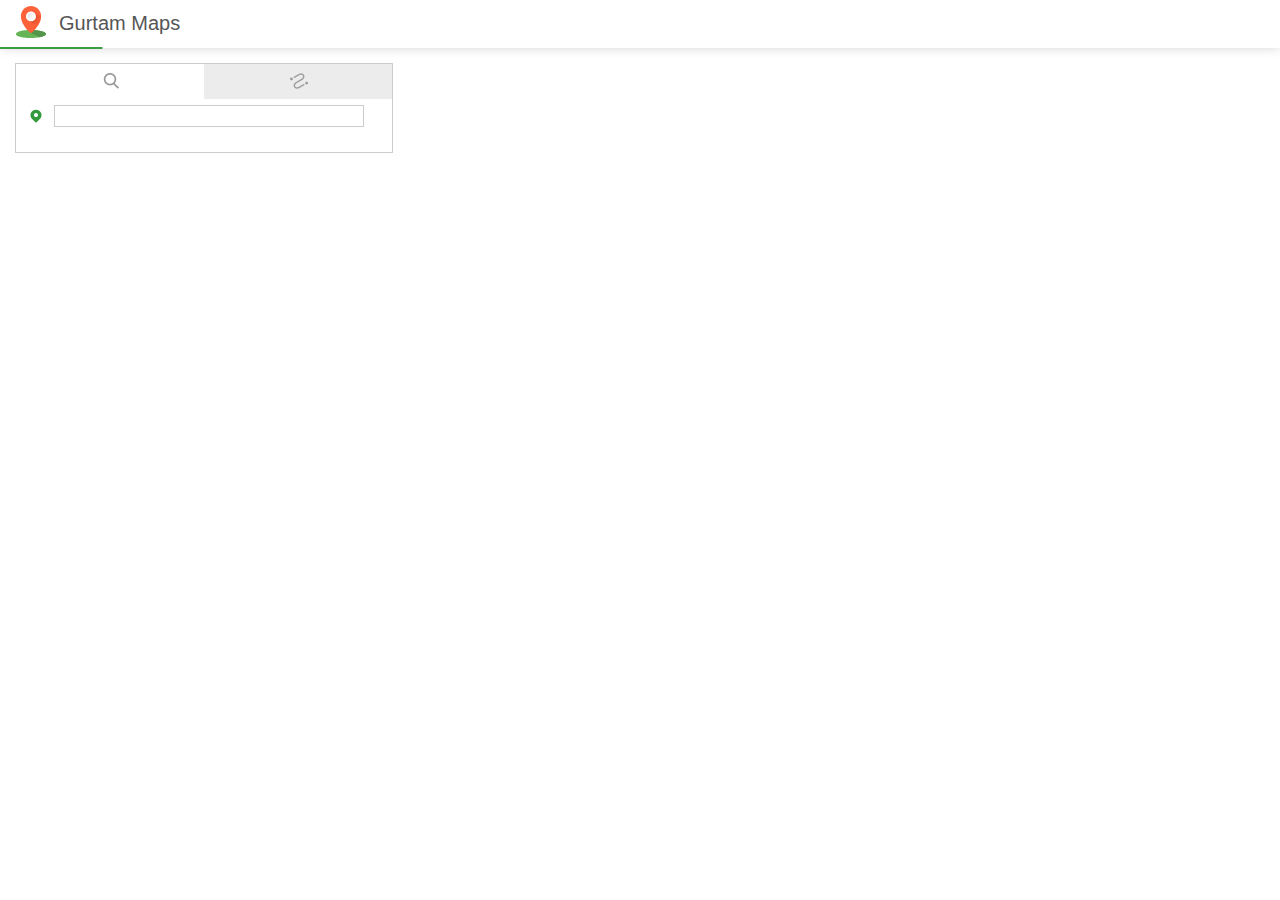
<file: index.html>
<!DOCTYPE html>
<html xmlns="http://www.w3.org/1999/xhtml">
	<head>
		<title>Gurtam Maps</title>
		<link rel="icon" type="image/png" href="./img/favicon.png">
		<meta http-equiv="Content-Type" content="text/html; charset=UTF-8"/>
		<meta http-equiv="pragma" content="no-cache"/>
		<meta name="viewport" content="width=device-width, initial-scale=1.0, maximum-scale=1.0, user-scalable=0"/>
		<meta name="apple-mobile-web-app-capable" content="yes"/>
		<meta names="apple-mobile-web-app-status-bar-style" content="black-translucent"/>

		<link rel="stylesheet" type="text/css" href="./css/jquery-ui-1.10.0.custom.min.css">
		<link rel="stylesheet" type="text/css" href="./css/leaflet.css"/>

		<script src="./js/jquery-1.8.3.min.js"></script>
		<!-- <script src="./js/jquery-ui.min.js"></script> -->
		<script src="./js/jquery-ui.js"></script>
		<script src="./js/jquery.placeholder.min.js"></script>
		<script src="./js/leaflet.js"></script>
		<script src="./js/numbered_markers.leaflet.js"></script>
		<script src="./js/underscore-min.js"></script>
		<script src="./js/jquery.nicescroll.min.js"></script>
		<script src="./js/FileSaver.min.js"></script>


		<script src="//apps.wialon.com/plugins/leaflet/webgis/webgis.leaflet.js"></script>
		<link rel="stylesheet" type="text/css" href="./css/nprogress.css">
		<link rel="stylesheet" type="text/css" href="./css/style.css">
		<link rel="stylesheet" type="text/css" href="./css/notify.css">
		<script src="./js/jquery.ui.touch-punch.ext.js"></script>
		<script src="./js/jquery.localisation.js"></script>
		<script src="./js/nprogress.js"></script>
		<script src="./js/main.js" defer></script>
		<script src="./js/notify.js" defer></script>
		<script>
			var availableLanguages=null;
			var documentationLink=null;
			var is_white=null;
			function appPredefineVariables(app_langs,doc_link,is_whitelabeled){
				availableLanguages=app_langs;
				documentationLink=is_whitelabeled?null:doc_link;
				is_white=is_whitelabeled;
			}
		</script>
	</head>
	<body>
		<div id="header" class="header">
			<img class="logo" src="./img/logo.svg" alt="Gurtam Maps" />
			<span class="logo-text">Gurtam Maps</span>
		</div>

		<div class="tabs">
			<div class="tabs-control">
				<a class="tab-search tab-btn active" data-tab-index="1">
					<span class="icon-find"></span>
				</a>
				<a class="tab-routes tab-btn" data-tab-index="2">
					<span class="icon-build"></span>
				</a>
			</div>
			<div class="tab-content tab-index-1">

				<div class="tab-content-item">
					<div class="item-label" style="background: url(./img/location.png) no-repeat; margin-top: 3px; margin-left: 12px;"></div>
					<input type="text" class="address-input search-point">
					<div class="item-coord">
						<span class="lat"></span>
						<span class="lon"></span>
					</div>
				</div>

			</div>

			<div class="tab-content tab-index-2 flexcroll" style="display:none;height: calc(100% - 35px);overflow-y: auto;overflow-x: hidden;overflow-y: hidden;">

				<div class="points way2 hide-info" style="overflow-x: hidden; height: calc(100% - 70px);">
				</div>

				<!-- search point -->
				<div class="tab-content-item find-block" style="padding-bottom: 10px; display: none;">
					<div class="item-label add-point" style="font-weight: 100;margin-top: 2px;font-size: 18px;">+</div>
					<input type="text" class="address-input find-address" value="">
				</div>
				<div class="tab-content-item label-block" style="padding:0; padding-bottom: 0; height: 60px;">
					<div class="item-label" style="height: 0; width: 12px;"></div>
					<div class="block-info">
						<button class="btn-download-kml block-info-data">.kml</button>
						<span class="label-distance block-info-data info-text">Total: <span></span></span>
						<span class="label-time block-info-data info-text">,<span></span></span>
						<button class="btn-clear-trip">clear track</button>
					</div>
					<label for="appendBefore" style="position: absolute; bottom: 50px;left: 18px; display: none;">
						<input type="checkbox" checked="" id="appendBefore" style="width: auto; height: auto;"> between
					</label>
					<div class="toggle-btn collapse"></div>
				</div>

			</div>
		</div>

		<div id="map" class="map"></div>

		<div id="info" class="info" style="display: none"></div>
	  </body>
</html>
</file>
<file: css/leaflet.css>
/* required styles */

.leaflet-map-pane,
.leaflet-tile,
.leaflet-marker-icon,
.leaflet-marker-shadow,
.leaflet-tile-pane,
.leaflet-tile-container,
.leaflet-overlay-pane,
.leaflet-shadow-pane,
.leaflet-marker-pane,
.leaflet-popup-pane,
.leaflet-overlay-pane svg,
.leaflet-zoom-box,
.leaflet-image-layer,
.leaflet-layer {
	position: absolute;
	left: 0;
	top: 0;
	}
.leaflet-container {
	overflow: hidden;
	-ms-touch-action: none;
	}
.leaflet-tile,
.leaflet-marker-icon,
.leaflet-marker-shadow {
	-webkit-user-select: none;
	   -moz-user-select: none;
	        user-select: none;
	-webkit-user-drag: none;
	}
.leaflet-marker-icon,
.leaflet-marker-shadow {
	display: block;
	}
/* map is broken in FF if you have max-width: 100% on tiles */
.leaflet-container img {
	max-width: none !important;
	}
/* stupid Android 2 doesn't understand "max-width: none" properly */
.leaflet-container img.leaflet-image-layer {
	max-width: 15000px !important;
	}
.leaflet-tile {
	filter: inherit;
	visibility: hidden;
	}
.leaflet-tile-loaded {
	visibility: inherit;
	}
.leaflet-zoom-box {
	width: 0;
	height: 0;
	}
/* workaround for https://bugzilla.mozilla.org/show_bug.cgi?id=888319 */
.leaflet-overlay-pane svg {
	-moz-user-select: none;
	}

.leaflet-tile-pane    { z-index: 2; }
.leaflet-objects-pane { z-index: 3; }
.leaflet-overlay-pane { z-index: 4; }
.leaflet-shadow-pane  { z-index: 5; }
.leaflet-marker-pane  { z-index: 6; }
.leaflet-popup-pane   { z-index: 7; }

.leaflet-vml-shape {
	width: 1px;
	height: 1px;
	}
.lvml {
	behavior: url(#default#VML);
	display: inline-block;
	position: absolute;
	}


/* control positioning */

.leaflet-control {
	position: relative;
	z-index: 7;
	pointer-events: auto;
	}
.leaflet-top,
.leaflet-bottom {
	position: absolute;
	z-index: 600;
	pointer-events: none;
	}
.leaflet-top {
	top: 0;
	}
.leaflet-right {
	right: 0;
	}
.leaflet-bottom {
	bottom: 0;
	}
.leaflet-left {
	left: 0;
	}
.leaflet-control {
	float: left;
	clear: both;
	}
.leaflet-right .leaflet-control {
	float: right;
	}
.leaflet-top .leaflet-control {
	margin-top: 10px;
	}
.leaflet-bottom .leaflet-control {
	margin-bottom: 10px;
	}
.leaflet-left .leaflet-control {
	margin-left: 10px;
	}
.leaflet-right .leaflet-control {
	margin-right: 10px;
	}


/* zoom and fade animations */

.leaflet-fade-anim .leaflet-tile,
.leaflet-fade-anim .leaflet-popup {
	opacity: 0;
	-webkit-transition: opacity 0.2s linear;
	   -moz-transition: opacity 0.2s linear;
	     -o-transition: opacity 0.2s linear;
	        transition: opacity 0.2s linear;
	}
.leaflet-fade-anim .leaflet-tile-loaded,
.leaflet-fade-anim .leaflet-map-pane .leaflet-popup {
	opacity: 1;
	}

.leaflet-zoom-anim .leaflet-zoom-animated {
	-webkit-transition: -webkit-transform 0.25s cubic-bezier(0,0,0.25,1);
	   -moz-transition:    -moz-transform 0.25s cubic-bezier(0,0,0.25,1);
	     -o-transition:      -o-transform 0.25s cubic-bezier(0,0,0.25,1);
	        transition:         transform 0.25s cubic-bezier(0,0,0.25,1);
	}
.leaflet-zoom-anim .leaflet-tile,
.leaflet-pan-anim .leaflet-tile,
.leaflet-touching .leaflet-zoom-animated {
	-webkit-transition: none;
	   -moz-transition: none;
	     -o-transition: none;
	        transition: none;
	}

.leaflet-zoom-anim .leaflet-zoom-hide {
	visibility: hidden;
	}


/* cursors */

.leaflet-clickable {
	cursor: pointer;
	}
.leaflet-container {
	cursor: -webkit-grab;
	cursor:    -moz-grab;
	}
.leaflet-popup-pane,
.leaflet-control {
	cursor: auto;
	}
.leaflet-dragging .leaflet-container,
.leaflet-dragging .leaflet-clickable {
	cursor: move;
	cursor: -webkit-grabbing;
	cursor:    -moz-grabbing;
	}


/* visual tweaks */

.leaflet-container {
	background: #ddd;
	outline: 0;
	}
.leaflet-container a {
	color: #0078A8;
	}
.leaflet-container a.leaflet-active {
	outline: 2px solid orange;
	}
.leaflet-zoom-box {
	border: 2px dotted #38f;
	background: rgba(255,255,255,0.5);
	}


/* general typography */
.leaflet-container {
	font: 12px/1.5 "Helvetica Neue", Arial, Helvetica, sans-serif;
	}


/* general toolbar styles */

.leaflet-bar {
	box-shadow: 0 1px 5px rgba(0,0,0,0.65);
	border-radius: 4px;
	}
.leaflet-bar a,
.leaflet-bar a:hover {
	background-color: #fff;
	border-bottom: 1px solid #ccc;
	width: 26px;
	height: 26px;
	line-height: 26px;
	display: block;
	text-align: center;
	text-decoration: none;
	color: black;
	}
.leaflet-bar a,
.leaflet-control-layers-toggle {
	background-position: 50% 50%;
	background-repeat: no-repeat;
	display: block;
	}
.leaflet-bar a:hover {
	background-color: #f4f4f4;
	}
.leaflet-bar a:first-child {
	border-top-left-radius: 4px;
	border-top-right-radius: 4px;
	}
.leaflet-bar a:last-child {
	border-bottom-left-radius: 4px;
	border-bottom-right-radius: 4px;
	border-bottom: none;
	}
.leaflet-bar a.leaflet-disabled {
	cursor: default;
	background-color: #f4f4f4;
	color: #bbb;
	}

.leaflet-touch .leaflet-bar a {
	width: 30px;
	height: 30px;
	line-height: 30px;
	}


/* zoom control */

.leaflet-control-zoom-in,
.leaflet-control-zoom-out {
	font: bold 18px 'Lucida Console', Monaco, monospace;
	text-indent: 1px;
	}
.leaflet-control-zoom-out {
	font-size: 20px;
	}

.leaflet-touch .leaflet-control-zoom-in {
	font-size: 22px;
	}
.leaflet-touch .leaflet-control-zoom-out {
	font-size: 24px;
	}


/* layers control */

.leaflet-control-layers {
	box-shadow: 0 1px 5px rgba(0,0,0,0.4);
	background: #fff;
	border-radius: 5px;
	}
.leaflet-control-layers-toggle {
	background-image: url(../img/layers.png);
	width: 36px;
	height: 36px;
	}
.leaflet-retina .leaflet-control-layers-toggle {
	background-image: url(../img/layers-2x.png);
	background-size: 26px 26px;
	}
.leaflet-touch .leaflet-control-layers-toggle {
	width: 44px;
	height: 44px;
	}
.leaflet-control-layers .leaflet-control-layers-list,
.leaflet-control-layers-expanded .leaflet-control-layers-toggle {
	display: none;
	}
.leaflet-control-layers-expanded .leaflet-control-layers-list {
	display: block;
	position: relative;
	}
.leaflet-control-layers-expanded {
	padding: 6px 10px 6px 6px;
	color: #333;
	background: #fff;
	}
.leaflet-control-layers-selector {
	margin-top: 2px;
	position: relative;
	top: 1px;
	}
.leaflet-control-layers label {
	display: block;
	}
.leaflet-control-layers-separator {
	height: 0;
	border-top: 1px solid #ddd;
	margin: 5px -10px 5px -6px;
	}


/* attribution and scale controls */

.leaflet-container .leaflet-control-attribution {
	background: #fff;
	background: rgba(255, 255, 255, 0.7);
	margin: 0;
	}
.leaflet-control-attribution,
.leaflet-control-scale-line {
	padding: 0 5px;
	color: #333;
	}
.leaflet-control-attribution a {
	text-decoration: none;
	}
.leaflet-control-attribution a:hover {
	text-decoration: underline;
	}
.leaflet-container .leaflet-control-attribution,
.leaflet-container .leaflet-control-scale {
	font-size: 11px;
	}
.leaflet-left .leaflet-control-scale {
	margin-left: 5px;
	}
.leaflet-bottom .leaflet-control-scale {
	margin-bottom: 5px;
	}
.leaflet-control-scale-line {
	border: 2px solid #777;
	border-top: none;
	line-height: 1.1;
	padding: 2px 5px 1px;
	font-size: 11px;
	white-space: nowrap;
	overflow: hidden;
	-moz-box-sizing: content-box;
	     box-sizing: content-box;

	background: #fff;
	background: rgba(255, 255, 255, 0.5);
	}
.leaflet-control-scale-line:not(:first-child) {
	border-top: 2px solid #777;
	border-bottom: none;
	margin-top: -2px;
	}
.leaflet-control-scale-line:not(:first-child):not(:last-child) {
	border-bottom: 2px solid #777;
	}

.leaflet-touch .leaflet-control-attribution,
.leaflet-touch .leaflet-control-layers,
.leaflet-touch .leaflet-bar {
	box-shadow: none;
	}
.leaflet-touch .leaflet-control-layers,
.leaflet-touch .leaflet-bar {
	border: 2px solid rgba(0,0,0,0.2);
	background-clip: padding-box;
	}


/* popup */

.leaflet-popup {
	position: absolute;
	text-align: center;
	}
.leaflet-popup-content-wrapper {
	padding: 1px;
	text-align: left;
	border-radius: 12px;
	}
.leaflet-popup-content {
	margin: 13px 19px;
	line-height: 1.4;
	}
.leaflet-popup-content p {
	margin: 18px 0;
	}
.leaflet-popup-tip-container {
	margin: 0 auto;
	width: 40px;
	height: 20px;
	position: relative;
	overflow: hidden;
	}
.leaflet-popup-tip {
	width: 17px;
	height: 17px;
	padding: 1px;

	margin: -10px auto 0;

	-webkit-transform: rotate(45deg);
	   -moz-transform: rotate(45deg);
	    -ms-transform: rotate(45deg);
	     -o-transform: rotate(45deg);
	        transform: rotate(45deg);
	}
.leaflet-popup-content-wrapper,
.leaflet-popup-tip {
	background: white;

	box-shadow: 0 3px 14px rgba(0,0,0,0.4);
	}
.leaflet-container a.leaflet-popup-close-button {
	position: absolute;
	top: 0;
	right: 0;
	padding: 4px 4px 0 0;
	text-align: center;
	width: 18px;
	height: 14px;
	font: 16px/14px Tahoma, Verdana, sans-serif;
	color: #c3c3c3;
	text-decoration: none;
	font-weight: bold;
	background: transparent;
	}
.leaflet-container a.leaflet-popup-close-button:hover {
	color: #999;
	}
.leaflet-popup-scrolled {
	overflow: auto;
	border-bottom: 1px solid #ddd;
	border-top: 1px solid #ddd;
	}

.leaflet-oldie .leaflet-popup-content-wrapper {
	zoom: 1;
	}
.leaflet-oldie .leaflet-popup-tip {
	width: 24px;
	margin: 0 auto;

	-ms-filter: "progid:DXImageTransform.Microsoft.Matrix(M11=0.70710678, M12=0.70710678, M21=-0.70710678, M22=0.70710678)";
	filter: progid:DXImageTransform.Microsoft.Matrix(M11=0.70710678, M12=0.70710678, M21=-0.70710678, M22=0.70710678);
	}
.leaflet-oldie .leaflet-popup-tip-container {
	margin-top: -1px;
	}

.leaflet-oldie .leaflet-control-zoom,
.leaflet-oldie .leaflet-control-layers,
.leaflet-oldie .leaflet-popup-content-wrapper,
.leaflet-oldie .leaflet-popup-tip {
	border: 1px solid #999;
	}


/* div icon */

.leaflet-div-icon {
	background: #fff;
	border: 1px solid #666;
	}
</file>
<file: css/nprogress.css>
/* Make clicks pass-through */
#nprogress {
  pointer-events: none;
}

#nprogress .bar {
  background: #29d;

  position: fixed;
  z-index: 1031;
  top: 0;
  left: 0;

  width: 100%;
  height: 2px;
}

/* Fancy blur effect */
#nprogress .peg {
  display: block;
  position: absolute;
  right: 0px;
  width: 100px;
  height: 100%;
  box-shadow: 0 0 10px #29d, 0 0 5px #29d;
  opacity: 1.0;

  -webkit-transform: rotate(3deg) translate(0px, -4px);
      -ms-transform: rotate(3deg) translate(0px, -4px);
          transform: rotate(3deg) translate(0px, -4px);
}

/* Remove these to get rid of the spinner */
#nprogress .spinner {
  display: block;
  position: fixed;
  z-index: 1031;
  top: 15px;
  right: 15px;
}

#nprogress .spinner-icon {
  width: 18px;
  height: 18px;
  box-sizing: border-box;

  border: solid 2px transparent;
  border-top-color: #29d;
  border-left-color: #29d;
  border-radius: 50%;

  -webkit-animation: nprogress-spinner 400ms linear infinite;
          animation: nprogress-spinner 400ms linear infinite;
}

.nprogress-custom-parent {
  overflow: hidden;
  position: relative;
}

.nprogress-custom-parent #nprogress .spinner,
.nprogress-custom-parent #nprogress .bar {
  position: absolute;
}

@-webkit-keyframes nprogress-spinner {
  0%   { -webkit-transform: rotate(0deg); }
  100% { -webkit-transform: rotate(360deg); }
}
@keyframes nprogress-spinner {
  0%   { transform: rotate(0deg); }
  100% { transform: rotate(360deg); }
}
</file>
<file: css/style.css>
html, body, div, input {
	margin: 0;
	padding: 0;
	font-family:Arial,Helvetica,sans-serif;
	font-size: 12px;
}

html, body {
	width: 100%;
	height: 100%;
	overflow: hidden;
}

input:hover, input:focus {
	outline: none;
}

.header {
	position: absolute;
	top: 0;
	height: 48px;
	width: 100%;
	background:white url('') no-repeat left top;
	-webkit-box-shadow: 0px 0px 10px 0px rgba(50, 50, 50, 0.2);
	-moz-box-shadow: 0px 0px 10px 0px rgba(50, 50, 50, 0.2);
	box-shadow: 0px 0px 10px 0px rgba(50, 50, 50, 0.2);
	z-index: 9;
	background: rgba(255,255,255,0.7);
}

.header .logo {
	margin: 6px 0px 0px 15px;
	float: left;
	width: 32px;
	height: 32px;
}

.header .address-wrapper {
	padding: 5px;
	background: #003366 url('') no-repeat left top;
}

.address-wrapper label {
	display: inline-block;
	width: 70px;
	text-align: right;
	color: #fff;
}

.address-wrapper .address-input {
	height: 20px;
	width: 400px;
	padding-left: 5px;
	border: 2px solid #fff;
}

.address-wrapper .address-input.selected {
	border: 2px solid #66ace8;
}

.address-wrapper .btn {
	width: 100px;
	height: 24px;
	border: 2px solid #66ace8;
	color: #003366;
	cursor: pointer;
}

.address-wrapper .search-result {
	color: white;
	font-style: italic;
	text-overflow: ellipsis;
	overflow: hidden;
	cursor: default;
	display: inline-block;
	vertical-align: middle;
}

.map {
	position: absolute;
	/*top: 48px;*/
	cursor: default;
	bottom: 0;
	width: 100%;
	top: 0;
}

.info {
	position: absolute;
	top: 105px;
	left: 50%;
	width: 140px;
	margin-left: -70px;
	z-index: 1000;
	padding: 10px 20px;
	background-color: #003366;
	color: #fff;
}

.ui-corner-all, .ui-corner-bottom, .ui-corner-right, .ui-corner-br {
	border-bottom-right-radius: 0px;
}

.ui-corner-all, .ui-corner-bottom, .ui-corner-left, .ui-corner-bl {
	border-bottom-left-radius: 0px;
}

.ui-corner-all, .ui-corner-top, .ui-corner-right, .ui-corner-tr {
	border-top-right-radius: 0px;
}

.ui-corner-all, .ui-corner-top, .ui-corner-left, .ui-corner-tl {
	border-top-left-radius: 0px;
}

.ui-widget-content {
	border: 1px solid #ddd;
	background: white url('') 50% top repeat-x;
	color: #4d5b66;
}

.ui-state-focus {
	border:1px solid #fbcb09;
	background:#ddeeff url() 50% 50% repeat-x;
	color: #4d5b66;
}

.ui-state-hover, .ui-widget-content .ui-state-hover, .ui-widget-header .ui-state-hover,
.ui-state-focus, .ui-widget-content .ui-state-focus, .ui-widget-header .ui-state-focus {
	border: 0;
	color: #4d5b66;
	background: #ddeeff;
	font-weight: normal;
}

.ui-autocomplete {
	z-index: 1000 !important;
}

.placeholder, -moz-placeholder, -webkit-input-placeholder {
	color: #999;
}

.leaflet-bar, .leaflet-bar a:first-child, .leaflet-bar a:last-child {
	border-radius: 0;
}

.leaflet-control-container .leaflet-top.leaflet-left{
	left: 398px;
	top: 54px;
}

.tabs{
	width: 376px;
	position: absolute;
	top: 48px;
	background: #fff;
	z-index: 999;
	margin: 15px;
	border: 1px solid #ccc;
	max-height: calc(100% - 80px);
}
.tabs-control{
	position: relative;
	height: 35px;
}

.tabs .tabs-control .tab-btn{
	width: 50%;
	display: block;
	height: 35px;
	float: left;
	cursor: pointer;
	background: #ECECEC;
}

.tabs .tabs-control .tab-btn.active{
	background: #fff;
}

.tab-btn span{
	width: 100%;
	height: 100%;
	display: block;
	background-position: center !important;
}

.tab-btn span.icon-find{
	background: url('../img/find_header.png') no-repeat;
}

.tab-btn span.icon-build{
	background: url('../img/route_header.png') no-repeat;
}

.tab-content-item span.icon-close{
	/*transform: rotate(45deg);*/
	/*background: url('../img/close.png') no-repeat;*/
	color: rgb(155, 155, 155);
	width: 20px;
	height: 29px;
	position: absolute;
	background-position: center;
	cursor: pointer;
	margin-left: 8px;
	margin-top: 1px;
	font-size: 20px !important;
}

.icon-close:hover{
	color: #333 !important;
	/*background: url('../img/close_on.png') no-repeat 50% 50% !important;*/
}

.tabs input{
	width: 300px;
	height: 20px;
	margin-left: 1px;
	font-size: 12px;
	color: #564F4F;
	padding: 0 4px;
	border: 1px solid #ccc;
	background: #fff;
}

.tabs input.selected{
	border: 1px solid #399E42;
}

.tab-content .tab-content-item:last-child{
	/*border: none;*/
}

.point.tab-content-item:hover .dnd-icon{
	background: url('../img/point.png') no-repeat;
	width: 7px;
	height: 100%;
	position: absolute;
	top: 0;
	background-position: center 25%;
}

.tab-content-item{
	padding: 0;
	background: rgba(255,255,255, .6);
	position: relative;
	/*border-bottom: 1px solid #ebebeb;*/
	padding-top: 6px;
	-webkit-transition: width 2s, height 4s; /* For Safari 3.1 to 6.0 */
	transition: width 2s, height 4s;
}

.points:after{
	content: "";
	clear: both;
}

.points.way2 .point:first-child .icon-close{
	display: none !important;
}

.points.way2 .point:nth-child(2) .icon-close{
	display: none !important;
}

.points.hide-info > div.tab-content-item > div.item-coord{
	height: 0px;
}

.points.hide-info > div.tab-content-item > div.item-coord span{
	display: none;
}

.points.hide-info > div.tab-content-item > div.data-section{
	height: 0px;
}

.points.hide-info > div.tab-content-item > div.data-section span{
	display: none;
}

.points.hide-info > div.tab-content-item .dnd-icon{
	top: 5px;
}

.points.hide-info > div.tab-content-item{
	border: none;
}

.tab-content-item .item-label{
	clear: both;
	height: 29px;
	/*height: 100%;*/
	margin-top: 3px;
	width: 25px;
	float: left;
	font-size: 12px;
	text-align: center;
	margin-top: 4px;
	color: green;
	margin-left: 7px;
	font-weight: 600;
	cursor: pointer;
	background-position: center;
}

.tab-content div.points div.point:last-child .item-label{
	color: red;
}

.tab-content div.points div.point:last-child .data-section{
	display: none;
}

.item-coord{
	/*width: 444px;*/
	/*height: 20px;*/
	height: 20px;
	margin-top: 5px;
	margin-left: 38px;
	-webkit-transition: all .3s ease .15s;
	-moz-transition: all .3s ease .15s;
	-o-transition: all .3s ease .15s;
	-ms-transition: all .3s ease .15s;
	transition: all .3s ease .15s;
}

.item-coord > span{
	font-size: 12px;
	color: #B7B7B7;
}

.item-coord .lon{
	padding-left: 5px;
}

/*.label-time{
	right: 0;
	position: absolute;
	margin-right: 40px;
	font-size: 12px;
}*/

.label-time{
	float: left;
}
.label-distance{
	font-size: 12px;
	float: left;
}

.icon-text-green{
	color: green;
}

.icon-text-red{
	color: red;
}

.add-point{
	cursor: default !important;
	/*background: url('../img/add_on.png') no-repeat !important;*/
}

.leaflet-div-icon {
	background: transparent;
	border: none;
}

.leaflet-marker-icon .number{
	position: relative;
	top: -41px;
	font-size: 14px;
	text-align: center;
}

.logo-text{
	font-size: 20px;
	padding-left: 10px;
	display: block;
	margin-left: 49px;
	margin-top: 12px;
	color: #565656;
}
.add-point{
	color: rgb(155, 155, 155) !important;
}

/****** PROGRESSBAR ******/
#nprogress .bar{
	top: 47px !important;
	background: #399E42 ;
}

#nprogress .peg {
	display: none !important;
}

.min-autocompleate{
	height: 50px;
	overflow: auto;
}

.toggle-btn{
	background: url('../img/open_list.png') no-repeat;
	background-position: center;
	height: 7px;
	bottom: 5px;
	position: absolute;
	width: 100%;
	cursor: pointer;
}

.toggle-btn.collapse{
	background: url('../img/close_list.png') no-repeat;
	background-position: center;
	height: 7px;
	bottom: 5px;
	position: absolute;
	width: 100%;
	cursor: pointer;
}

.btn-clear-trip{
	height: 24px;
	width: 96px;
	font-size: 12px;
	font-family: Arial;
	color: #6fb453;
	text-transform: capitalize;
	background: #fefefe;
	border: 1px solid #6fb453;
	position: absolute;
	top: 12px;
	right: 16px;

	display: block;
	float: right;
}

.btn-clear-trip:hover{
	background: #6fb453;
	color: #fff;
	cursor: pointer;
}

.btn-download-kml{
	width: 30px;
	height: 20px;
	background: #fefefe;
	border: 1px solid #c5d2bf;
	color: #2a2a2a;
	font-size: 11px;
	padding: 0;
	float: left;
	margin-right: 12px;
}

.btn-download-kml:hover{
	background: #c5d2bf;
	cursor: pointer;
}
.block-info{
	display: inline-block;
	padding-top: 10px;
}
.block-info-data{
	margin-top: 5px;
}

.info-text{
	float: left;
	padding-top: 2px;
	color: #333;
}

.data-section{
	height: 17px;
	margin-right: 33px;
}

.data-section span{
	float: right;
	color: #008000;
	font-size: 12px;
}

.data-section span.distance{
	margin-right: 24px;
}

.point.tab-content-item.ui-sortable-placeholder{
	height: 65px;
}
</file>
<file: css/notify.css>
.mynotify{
	margin-top: 56px;
	color: #fff;
	right: 0;
	position: absolute;
	width: 350px;
	text-align: center;
	padding-top: 5px;
	z-index: 99999;
	margin-right: 15px;
}

.mynotify .noti{
	background: rgba(0,0,0, 0.4);
	color: #fff;
	right: 0;
	width: 100%;
	text-align: center;
	-webkit-transition: 0.5s;
	-moz-transition: 0.5s;
	-o-transition: 0.5s;
	transition: 0.5s;
	margin: 2px 0;
	line-height: 16px;
	padding: 8px 0;
	font-size: 14px;
	font-weight: bold;
}

.mynotify .noti.success{
}

.mynotify .noti.error{
	background: rgba(255, 255, 255, 0.8);
	color: rgba(255, 81, 80, 0.8);
}

.mynotify .noti.h{
	color: rgba(245, 119, 119, 0.8);
}
</file>
